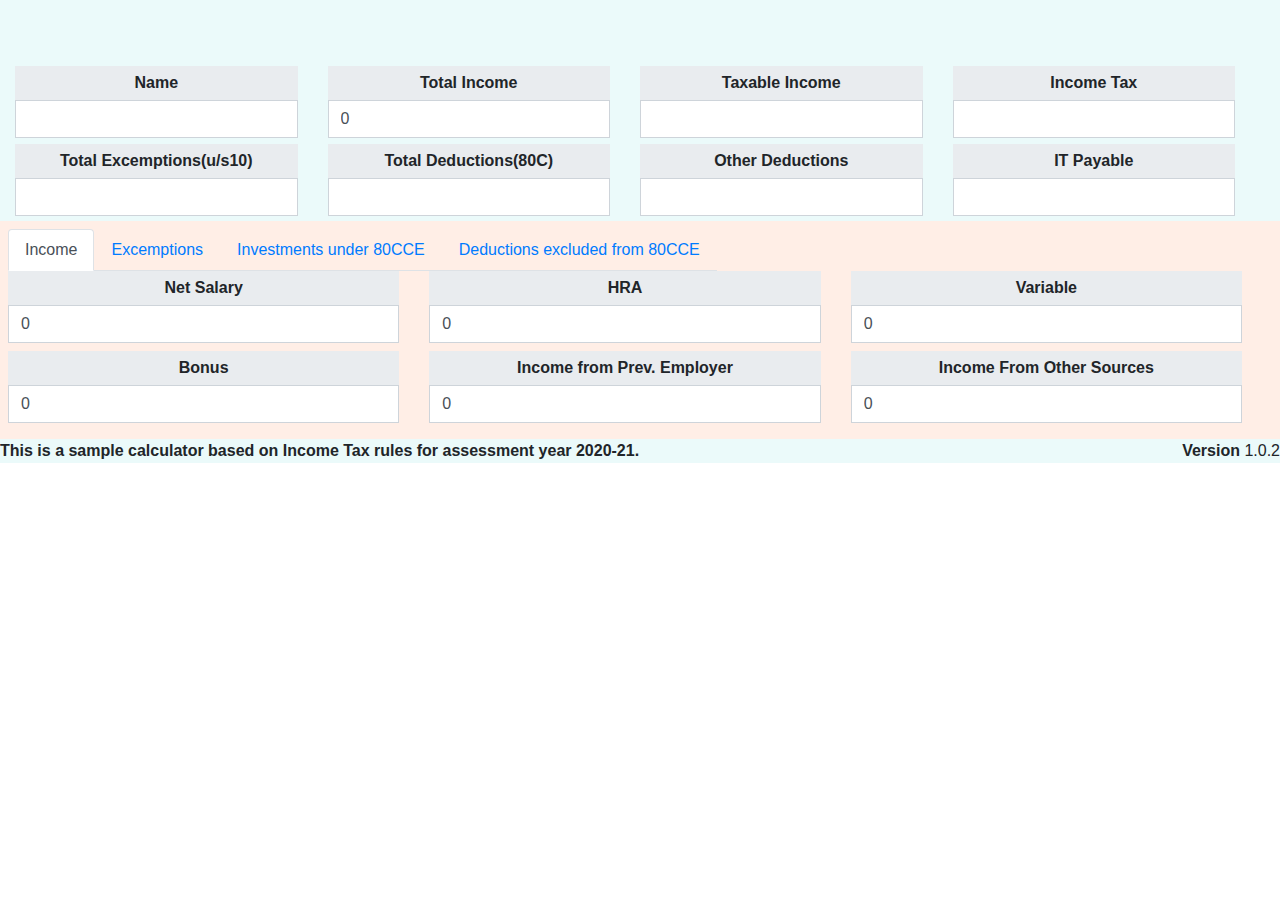
<file: index.html>
<!DOCTYPE html>
<html>
<head>
<meta charset="utf-8">
<meta http-equiv="X-UA-Compatible" content="IE=edge">
<title>Tax Planner</title>
<!-- Tell the browser to be responsive to screen width -->
<meta name="viewport" content="width=device-width, initial-scale=1">
<!-- Theme style -->
<link rel="stylesheet" href="https://stackpath.bootstrapcdn.com/bootstrap/4.4.1/css/bootstrap.min.css">
<link rel="stylesheet" href="taxc.css">
<!-- Google Font: Source Sans Pro -->
<link href="https://fonts.googleapis.com/css?family=Source+Sans+Pro:300,400,400i,700" rel="stylesheet">
</head>
<body class = "wrapper">
<!-- Site wrapper -->
<!-- /header -->
<header class="header">
<div class = "row col-12">
<div class="alert alert-info col-12 fade" id = "message" role="alert">
  Total Investments upto 1,50,000 can be made to reduce tax.

</div>
<div class="col-3">
<label class = "label">Name</label>
<input type="text" class="form-control" id = "name"/>
</div>
<div class ="col-3">
<label class = "label">Total Income</label>
<input type="number" class="form-control" id="incomeValue" min = "0"value ="0"/>
</div>
<div class ="col-3">
<label class = "label">Taxable Income</label>
<span id="taxable"class = "form-control"></span>
</div>
<div class ="col-3">
<label class = "label">Income Tax</label>
<span id="taxtobepaid"class = "form-control"></span>
</div>
<div class ="col-3">
<label class = "label">Total Excemptions(u/s10)</label>
<span id="excemptionValue" class = "form-control"></span>
</div>
<div class ="col-3">
<label class = "label">Total Deductions(80C)</label>
<span id="investmentsValue" class = "form-control"></span>
</div>
<div class ="col-3">
<label class = "label">Other Deductions</label>
<span id="deductionsValue"class = "form-control"></span>
</div>
<div class ="col-3">
<label class = "label">IT Payable</label>
<span id="payable"class = "form-control"></span>
</div>
</div>
</header>

<!-- /header -->
<div class = 'tabs'>
<div class = "row col-12">
<nav>
  <div class="nav nav-tabs" role="tablist">
    <a class="nav-item nav-link active" data-toggle="tab" href="#income" role="tab">Income</a>
    <a class="nav-item nav-link" data-toggle="tab" href="#excemptions" role="tab">Excemptions</a>
    <a class="nav-item nav-link" data-toggle="tab" href="#investments" role="tab">Investments under 80CCE</a>
	<a class="nav-item nav-link" data-toggle="tab" href="#deductions" role="tab">Deductions excluded from 80CCE</a>
	<!-- <a class="nav-item nav-link" data-toggle="tab" href="#otherDeduction" role="tab">Other Deductions</a> -->
  </div>
</nav>
<!-- /.tab content -->
<div class="tab-content">
<!-- Income Calculator -->
<div class="tab-pane fade show active" id = "income" role="tabpanel">
<section class = "row">
<div class="col-4">
<label class = "label" title="Net Salary per Annum">Net Salary</label>
<input type="number" class="form-control income" min = "0" value = "0"/>
</div>
<div class="col-4">
<label class = "label" title="HRA Component by Employer per Annum">HRA</label>
<input type="number" class="form-control income" min = "0" value = "0"/>
</div>
<div class="col-4">
<label class = "label" title="Variable Pay per Annum">Variable</label>
<input type="number" class="form-control income" min = "0" value = "0"/>
</div>
<span class = "col-12"></span>
<div class="col-4">
<label class = "label" title="Bonus per Annum">Bonus</label>
<input type="number" class="form-control income" min = "0" value = "0"/>
</div>
<div class="col-4">
<label class = "label" title="Income Previous Employer for the current assessment year">Income from Prev. Employer</label>
<input type="number" class="form-control income" min = "0" value = "0"/>
</div>
<div class="col-4">
<label class = "label" title="Income from Other Sources">Income From Other Sources</label>
<input type="number" class="form-control income" min = "0" value = "0"/>
</div>
</section>
</div>
<!-- Excemptions Calculator -->
<div class="tab-pane fade" id = "excemptions" role="tabpanel">
<section class ="row">
<div class="col-3">
<label class = "label" title="Gifts">Gift Excemption</label>
<input type="number" class="form-control excemption" min = "0" value = "0"/>
</div>
<div class="col-3">
<label class = "label" title="A 100 per child per month upto 2 Children">Child Education Excemption</label>
<input type="number" class="form-control excemption" min = "0" value = "0" max="2400"/>
</div>
<div class="col-3">
<label class = "label" title="Only for Specially Abled">Convenience Allowance </label>
<input type="number" class="form-control excemption" min = "0" value = "0" max= "38400"/>
</div>
<div class="col-3">
<label class = "label" title="House Rent Allowance">HRA </label>
<input type="number" class="form-control excemption" min = "0" value = "0"/>
</div>
<div class="col-3">
<label class = "label" title="Leave Travel Allowance">LTA </label>
<input type="number" class="form-control excemption" min = "0" value = "0"/>
</div>
<div class="col-3">
<label class = "label" title="House Rent Allowance">Interest of Self occupied Home </label>
<input type="number" class="form-control excemption" min = "0" value = "0"/>
</div>
<div class="col-3">
<label class = "label" title="Leave Travel Allowance">Loss on Letout property </label>
<input type="number" class="form-control excemption" min = "0" value = "0"/>
</div>
</section>
<!-- /.tab content -->
</div>
<!-- 80C Calculator -->
<div class="tab-pane fade" id = "investments" role="tabpanel">
<section class ="row">
<div class="col-4">
<label class = "label" title="PF">PF</label>
<input type="number" class="form-control 80c" min = "0" value = "0"/>
</div>
<div class="col-4">
<label class = "label" title="VPF">VPF</label>
<input type="number" class="form-control 80c" min = "0" value = "0"/>
</div>
<div class="col-4">
<label class = "label" title="Provident Fund">PF </label>
<input type="number" class="form-control 80c" min = "0" value = "0"/>
</div>
<div class="col-4">
<label class = "label" title="Mutual Funds">ELSS </label>
<input type="number" class="form-control 80c" min = "0" value = "0"/>
</div>
<div class="col-4">
<label class = "label" title="Life Insurance Plan">LIC </label>
<input type="number" class="form-control 80c" min = "0" value = "0"/>
</div>
<div class="col-4">
<label class = "label" title="Postal Savings/NSCs">NSC </label>
<input type="number" class="form-control 80c" min = "0" value = "0"/>
</div>
<div class="col-4">
<label class = "label" title="Life Insurance Plan">ULIP </label>
<input type="number" class="form-control 80c" min = "0" value = "0"/>
</div>
<div class="col-4">
<label class = "label" title="Postal Savings/NSCs">Infra Bonds </label>
<input type="number" class="form-control 80c" min = "0" value = "0"/>
</div>
<div class="col-4">
<label class = "label" title="Life Insurance Plan">Pension Plans </label>
<input type="number" class="form-control 80c" min = "0" value = "0"/>
</div>
<div class="col-4">
<label class = "label" title="Postal Savings/NSCs">Previous PF </label>
<input type="number" class="form-control 80c" min = "0" value = "0"/>
</div>
<div class="col-4">
<label class = "label" title="Life Insurance Plan">Housing Loan principle </label>
<input type="number" class="form-control 80c" min = "0" value = "0"/>
</div>
<div class="col-4">
<label class = "label" title="Postal Savings/NSCs">Tuition Fees </label>
<input type="number" class="form-control 80c" min = "0" value = "0"/>
</div>
<div class="col-4">
<label class = "label" title="Life Insurance Plan">Annuity Plan </label>
<input type="number" class="form-control 80c" min = "0" value = "0"/>
</div>
<div class="col-4">
<label class = "label" title="Postal Savings/NSCs">Fixed Deposit </label>
<input type="number" class="form-control 80c" min = "0" value = "0"/>
</div>
<div class="col-4">
<label class = "label" title="Life Insurance Plan">CTD </label>
<input type="number" class="form-control 80c" min = "0" value = "0"/>
</div>
<div class="col-4">
<label class = "label" title="Postal Savings/NSCs">Sukanya Samriddhi </label>
<input type="number" class="form-control 80c" min = "0" value = "0"/>
</div>
<div class="col-4">
<label class = "label" title="Life Insurance Plan">NPS </label>
<input type="number" class="form-control 80c" min = "0" value = "0"/>
</div>
<div class="col-4">
<label class = "label" title="Postal Savings/NSCs">NABARD Bonds</label>
<input type="number" class="form-control 80c" min = "0" value = "0"/>
</div>
</section>
<!-- /.tab content -->
</div>
<!-- Deductions Calculator-->
 <div class="tab-pane fade" id = "deductions" role="tabpanel">
<section class ="row">
<div class="col-4">
<label class = "label" title="Insurance premium paid for Self and Parents">Medical Insurance(80D)</label>
<input type="number" class="form-control deduction" min = "0" value = "0"/>
</div>
<div class="col-4">
<label class = "label" title="A 100 per child per month upto 2 Children">Treatment of Dependent for Disability</label>
<input type="number" class="form-control deduction" min = "0" value = "0" max="125000"/>
</div>
<div class="col-4">
<label class = "label" title="A 100 per child per month upto 2 Children">Treatment of Self for Disability</label>
<input type="number" class="form-control deduction" min = "0" value = "0" max="125000"/>
</div>
<div class="col-4">
<label class = "label" title="Only for Specially Abled">Self/Dependent Medical Treatment</label>
<input type="number" class="form-control deduction" min = "0" value = "0" max= "125000"/>
</div>
<div class="col-4">
<label class = "label" title="House Rent Allowance">Educational Loan Interest </label>
<input type="number" class="form-control deduction" min = "0" value = "0"/>
</div>
<div class="col-4">
<label class = "label" title="Leave Travel Allowance">RG EquityInvestmentScheme </label>
<input type="number" class="form-control deduction" min = "0" value = "0"max = "25000"/>
</div>
<div class="col-4">
<label class = "label" title="Leave Travel Allowance">Donation </label>
<input type="number" class="form-control deduction" min = "0" value = "0" />
</div>
<div class="col-4">
<label class = "label" title="Leave Travel Allowance">Employees' NPS </label>
<input type="number" class="form-control deduction" min = "0" value = "0"max = "50000"/>
</div>
<div class="col-4">
<label class = "label" title="Leave Travel Allowance">Other Contributions </label>
<input type="number" class="form-control deduction" min = "0" value = "0" />
</section>
</div>
</div>
<!-- Others Calculator -->
<!-- <div class="tab-pane fade" id = "otherDeduction" role="tabpanel"> -->
<!-- <section class ="row"> -->
<!-- <div class="col-3"> -->
<!-- <label class = "label" title="Gifts">Standard Deduction</label> -->
<!-- <span class="form-control fixed">50000</span></div> -->
<!-- <div class="col-3"> -->
<!-- <label class = "label" title="">Professional Tax</label> -->
<!-- <span class="form-control fixed">2400</span> -->
<!-- </div> -->
<!-- </section> -->
<!-- /.tab content -->
<!-- </div> -->

<!-- /.tab content -->
</div></div></div>
<!-- /.content -->
<footer class="main-footer">
<div class="float-right d-none d-sm-block">
<b>Version</b> 1.0.2
</div>
<strong>This is a sample calculator based on  Income Tax rules for assessment year 2020-21.</strong></footer>
 <!-- ./wrapper -->

<!-- jQuery -->
<script src="https://code.jquery.com/jquery-3.4.1.min.js"></script>
<!-- Bootstrap 4 -->
<script src="https://stackpath.bootstrapcdn.com/bootstrap/4.4.1/js/bootstrap.bundle.min.js"></script>
<!-- AdminLTE for demo purposes -->
<script src="taxc.js"></script>
</body>
</html>
</file>
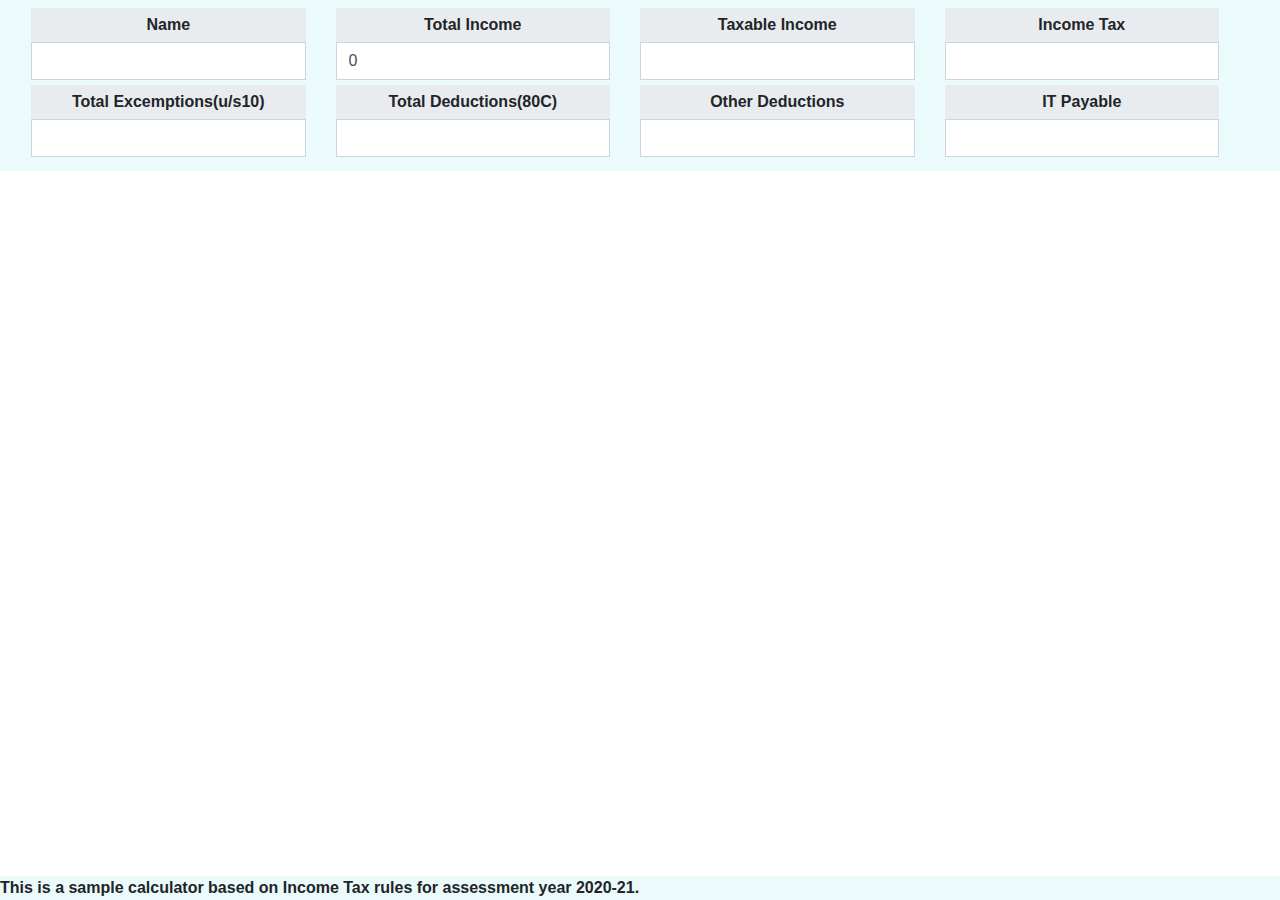
<file: v1.html>
<!DOCTYPE html>
<html>
<head>
  <title>Tax Planner</title>
  <meta charset="utf-8">
  <meta http-equiv="X-UA-Compatible" content="IE=edge">
  <!-- Tell the browser to be responsive to screen width -->
  <meta name="viewport" content="width=device-width, initial-scale=1">
  <!-- Theme style -->
  <link rel="stylesheet" href="https://stackpath.bootstrapcdn.com/bootstrap/4.4.1/css/bootstrap.min.css">
  <link rel="stylesheet" href="taxc.css">
  <!-- Google Font: Source Sans Pro -->
  <link href="https://fonts.googleapis.com/css?family=Source+Sans+Pro:300,400,400i,700" rel="stylesheet">
</head>

<body>
  <!-- Site wrapper -->
  <!-- /header -->
  <header class="navbar navbar-default fixed-top header">
    <div class = "row col-12">
      <!-- <div class="alert alert-info col-12 fade" id = "message" role="alert"> -->
      <!-- Total Investments upto 1,50,000 can be made to reduce tax. -->

      <!-- </div> -->
      <div class="col">
        <label class = "label">Name</label>
        <input type="text" class="form-control" id = "name"/>
      </div>
      <div class ="col">
        <label class = "label">Total Income</label>
        <input type="number" class="form-control" id="incomeValue" min = "0"value ="0"/>
      </div>
      <div class ="col">
        <label class = "label">Taxable Income</label>
        <span id="taxable"class = "form-control"></span>
      </div>
      <div class ="col">
        <label class = "label">Income Tax</label>
        <span id="taxtobepaid"class = "form-control"></span>
      </div>
    </div>
	<div class = "row col-12">
      <div class ="col">
        <label class = "label">Total Excemptions(u/s10)</label>
        <span id="excemptionValue" class = "form-control"></span>
      </div>
      <div class ="col">
        <label class = "label">Total Deductions(80C)</label>
        <span id="investmentsValue" class = "form-control"></span>
      </div>
      <div class ="col">
        <label class = "label">Other Deductions</label>
        <span id="deductionsValue"class = "form-control"></span>
      </div>
      <div class ="col">
        <label class = "label">IT Payable</label>
        <span id="payable"class = "form-control"></span>
      </div>
    </div>
  </header>

  <!-- /header -->
  <div class = 'tabs'>
    <nav>
      <div class="nav nav-tabs" role="tablist">
        <a class="nav-item nav-link active" data-toggle="tab" href="#income" role="tab">Income</a>
        <a class="nav-item nav-link" data-toggle="tab" href="#excemptions" role="tab">Excemptions</a>
        <a class="nav-item nav-link" data-toggle="tab" href="#investments" role="tab">Investments under 80CCE</a>
        <a class="nav-item nav-link" data-toggle="tab" href="#deductions" role="tab">Deductions excluded from 80CCE</a>
        <!-- <a class="nav-item nav-link" data-toggle="tab" href="#otherDeduction" role="tab">Other Deductions</a> -->
      </div>
    </nav>
    <!-- /.tab content -->

    <div class="tab-content row col-12">
      <!-- Income Calculator -->
      <section class="tab-pane fade show active" id = "income" role="tabpanel">
        <div class = "row col-12">
          <div class="col">
            <label class = "label" title="Net Salary per Annum">Net Salary</label>
            <input type="number" class="form-control income" min = "0" value = "0"/>
          </div>
          <div class="col">
            <label class = "label" title="HRA Component by Employer per Annum">HRA</label>
            <input type="number" class="form-control income" min = "0" value = "0"/>
          </div>
          <div class="col">
            <label class = "label" title="Variable Pay per Annum">Variable</label>
            <input type="number" class="form-control income" min = "0" value = "0"/>
          </div>
          <div class="col">
            <label class = "label" title="Bonus per Annum">Bonus</label>
            <input type="number" class="form-control income" min = "0" value = "0"/>
          </div>
          <div class="col">
            <label class = "label" title="Income Previous Employer for the current assessment year">Income from Prev. Employer</label>
            <input type="number" class="form-control income" min = "0" value = "0"/>
          </div>
          <div class="col">
            <label class = "label" title="Income from Other Sources">Income From Other Sources</label>
            <input type="number" class="form-control income" min = "0" value = "0"/>
          </div></div>
        </section>
        <!-- Excemptions Calculator -->
        <section class="tab-pane fade" id = "excemptions" role="tabpanel">
          <div class ="row col-12">
            <div class="col">
              <label class = "label" title="Gifts">Gift Excemption</label>
              <input type="number" class="form-control excemption" min = "0" value = "0"/>
            </div>
            <div class="col">
              <label class = "label" title="A 100 per child per month upto 2 Children">Child Education Excemption</label>
              <input type="number" class="form-control excemption" min = "0" value = "0" max="2400"/>
            </div>
            <div class="col">
              <label class = "label" title="Only for Specially Abled">Convenience Allowance </label>
              <input type="number" class="form-control excemption" min = "0" value = "0" max= "38400"/>
            </div>
            <div class="col">
              <label class = "label" title="House Rent Allowance">HRA </label>
              <input type="number" class="form-control excemption" min = "0" value = "0"/>
            </div>
            <div class="col">
              <label class = "label" title="Leave Travel Allowance">LTA </label>
              <input type="number" class="form-control excemption" min = "0" value = "0"/>
            </div>
            <div class="col">
              <label class = "label" title="House Rent Allowance">Interest of Self occupied Home </label>
              <input type="number" class="form-control excemption" min = "0" value = "0"/>
            </div>
            <div class="col">
              <label class = "label" title="Leave Travel Allowance">Loss on Letout property </label>
              <input type="number" class="form-control excemption" min = "0" value = "0"/>
            </div>
          </div>
        </section>
        <!-- 80C Calculator -->
        <section class="tab-pane fade" id = "investments" role="tabpanel">
          <div class ="row col-12">
            <div class="col-sm-6 col-md-4 col-lg-3 col-xl-2">
              <label class = "label" title="PF">PF</label>
              <input type="number" class="form-control 80c" min = "0" value = "0"/>
            </div>
            <div class="col-sm-6 col-md-4 col-lg-3 col-xl-2">
              <label class = "label" title="VPF">VPF</label>
              <input type="number" class="form-control 80c" min = "0" value = "0"/>
            </div>
            <div class="col-sm-6 col-md-4 col-lg-3 col-xl-2">
              <label class = "label" title="Provident Fund">PF </label>
              <input type="number" class="form-control 80c" min = "0" value = "0"/>
            </div>
            <div class="col-sm-6 col-md-4 col-lg-3 col-xl-2">
              <label class = "label" title="Mutual Funds">ELSS </label>
              <input type="number" class="form-control 80c" min = "0" value = "0"/>
            </div>
            <div class="col-sm-6 col-md-4 col-lg-3 col-xl-2">
              <label class = "label" title="Life Insurance Plan">LIC </label>
              <input type="number" class="form-control 80c" min = "0" value = "0"/>
            </div>
            <div class="col-sm-6 col-md-4 col-lg-3 col-xl-2">
              <label class = "label" title="Postal Savings/NSCs">NSC </label>
              <input type="number" class="form-control 80c" min = "0" value = "0"/>
            </div>
            <div class="col-sm-6 col-md-4 col-lg-3 col-xl-2">
              <label class = "label" title="Life Insurance Plan">ULIP </label>
              <input type="number" class="form-control 80c" min = "0" value = "0"/>
            </div>
            <div class="col-sm-6 col-md-4 col-lg-3 col-xl-2">
              <label class = "label" title="Postal Savings/NSCs">Infra Bonds </label>
              <input type="number" class="form-control 80c" min = "0" value = "0"/>
            </div>
            <div class="col-sm-6 col-md-4 col-lg-3 col-xl-2">
              <label class = "label" title="Life Insurance Plan">Pension Plans </label>
              <input type="number" class="form-control 80c" min = "0" value = "0"/>
            </div>
            <div class="col-sm-6 col-md-4 col-lg-3 col-xl-2">
              <label class = "label" title="Postal Savings/NSCs">Previous PF </label>
              <input type="number" class="form-control 80c" min = "0" value = "0"/>
            </div>
            <div class="col-sm-6 col-md-4 col-lg-3 col-xl-2">
              <label class = "label" title="Life Insurance Plan">Housing Loan principle </label>
              <input type="number" class="form-control 80c" min = "0" value = "0"/>
            </div>
            <div class="col-sm-6 col-md-4 col-lg-3 col-xl-2">
              <label class = "label" title="Postal Savings/NSCs">Tuition Fees </label>
              <input type="number" class="form-control 80c" min = "0" value = "0"/>
            </div>
            <div class="col-sm-6 col-md-4 col-lg-3 col-xl-2">
              <label class = "label" title="Life Insurance Plan">Annuity Plan </label>
              <input type="number" class="form-control 80c" min = "0" value = "0"/>
            </div>
            <div class="col-sm-6 col-md-4 col-lg-3 col-xl-2">
              <label class = "label" title="Postal Savings/NSCs">Fixed Deposit </label>
              <input type="number" class="form-control 80c" min = "0" value = "0"/>
            </div>
            <div class="col-sm-6 col-md-4 col-lg-3 col-xl-2">
              <label class = "label" title="Life Insurance Plan">CTD </label>
              <input type="number" class="form-control 80c" min = "0" value = "0"/>
            </div>
            <div class="col-sm-6 col-md-4 col-lg-3 col-xl-2">
              <label class = "label" title="Postal Savings/NSCs">Sukanya Samriddhi </label>
              <input type="number" class="form-control 80c" min = "0" value = "0"/>
            </div>
            <div class="col-sm-6 col-md-4 col-lg-3 col-xl-2">
              <label class = "label" title="Life Insurance Plan">NPS </label>
              <input type="number" class="form-control 80c" min = "0" value = "0"/>
            </div>
            <div class="col-sm-6 col-md-4 col-lg-3 col-xl-2">
              <label class = "label" title="Postal Savings/NSCs">NABARD Bonds</label>
              <input type="number" class="form-control 80c" min = "0" value = "0"/>
            </div>
          </div>
        </section>
        <!-- Deductions Calculator-->
        <section class="tab-pane fade" id = "deductions" role="tabpanel">
          <div class ="row col-12">
            <div class="col-sm-6 col-md-4 col-lg-3 col-xl-2">
              <label class = "label" title="Insurance premium paid for Self and Parents">Medical Insurance(80D)</label>
              <input type="number" class="form-control deduction" min = "0" value = "0"/>
            </div>
            <div class="col-sm-6 col-md-4 col-lg-3 col-xl-2">
              <label class = "label" title="A 100 per child per month upto 2 Children">Treatment of Dependent for Disability</label>
              <input type="number" class="form-control deduction" min = "0" value = "0" max="125000"/>
            </div>
            <div class="col-sm-6 col-md-4 col-lg-3 col-xl-2">
              <label class = "label" title="A 100 per child per month upto 2 Children">Treatment of Self for Disability</label>
              <input type="number" class="form-control deduction" min = "0" value = "0" max="125000"/>
            </div>
            <div class="col-sm-6 col-md-4 col-lg-3 col-xl-2">
              <label class = "label" title="Only for Specially Abled">Self/Dependent Medical Treatment</label>
              <input type="number" class="form-control deduction" min = "0" value = "0" max= "125000"/>
            </div>
            <div class="col-sm-6 col-md-4 col-lg-3 col-xl-2">
              <label class = "label" title="House Rent Allowance">Educational Loan Interest </label>
              <input type="number" class="form-control deduction" min = "0" value = "0"/>
            </div>
            <div class="col-sm-6 col-md-4 col-lg-3 col-xl-2">
              <label class = "label" title="Leave Travel Allowance">RG EquityInvestmentScheme </label>
              <input type="number" class="form-control deduction" min = "0" value = "0"max = "25000"/>
            </div>
            <div class="col-sm-6 col-md-4 col-lg-3 col-xl-2">
              <label class = "label" title="Leave Travel Allowance">Donation </label>
              <input type="number" class="form-control deduction" min = "0" value = "0" />
            </div>
            <div class="col-sm-6 col-md-4 col-lg-3 col-xl-2">
              <label class = "label" title="Leave Travel Allowance">Employees' NPS </label>
              <input type="number" class="form-control deduction" min = "0" value = "0"max = "50000"/>
            </div>
            <div class="col-sm-6 col-md-4 col-lg-3 col-xl-2">
              <label class = "label" title="Leave Travel Allowance">Other Contributions </label>
              <input type="number" class="form-control deduction" min = "0" value = "0" />
            </div>
          </div>
        </section>
        <!-- Others Calculator -->
        <!-- <div class="tab-pane fade" id = "otherDeduction" role="tabpanel"> -->
        <!-- <section class ="row"> -->
        <!-- <div class="col"> -->
        <!-- <label class = "label" title="Gifts">Standard Deduction</label> -->
        <!-- <span class="form-control fixed">50000</span></div> -->
        <!-- <div class="col"> -->
        <!-- <label class = "label" title="">Professional Tax</label> -->
        <!-- <span class="form-control fixed">2400</span> -->
        <!-- </div> -->
        <!-- </section> -->
        <!-- /.tab content -->
        <!-- </div> -->

      </div>
    </div>
    <!-- /.content -->
    <footer class="main-footer fixed-bottom">
      <strong>This is a sample calculator based on  Income Tax rules for assessment year 2020-21.</strong></footer>
      <!-- ./wrapper -->

      <!-- jQuery -->
      <script src="https://code.jquery.com/jquery-3.4.1.min.js"></script>
      <!-- Bootstrap 4 -->
      <script src="https://stackpath.bootstrapcdn.com/bootstrap/4.4.1/js/bootstrap.bundle.min.js"></script>
      <!-- AdminLTE for demo purposes -->
      <script src="taxc.js"></script>
    </body>
    </html>
</file>
<file: taxc.css>
.header{
	background-color:#ebfafa;
}
.form-control{
	border-radius:0 !important;
	margin: 0 0 2%;
}

footer{
	background-color:#ebfafa;
}

.tabs{
	background-color:#ffeee6;
	padding: .5rem;
	margin:0;
}

.label{
	text-align:center;
	font-weight	:bold;
	background-color:#e9ecef;
	width : 100%;
	padding :5px;
	margin:0;
}
</file>
